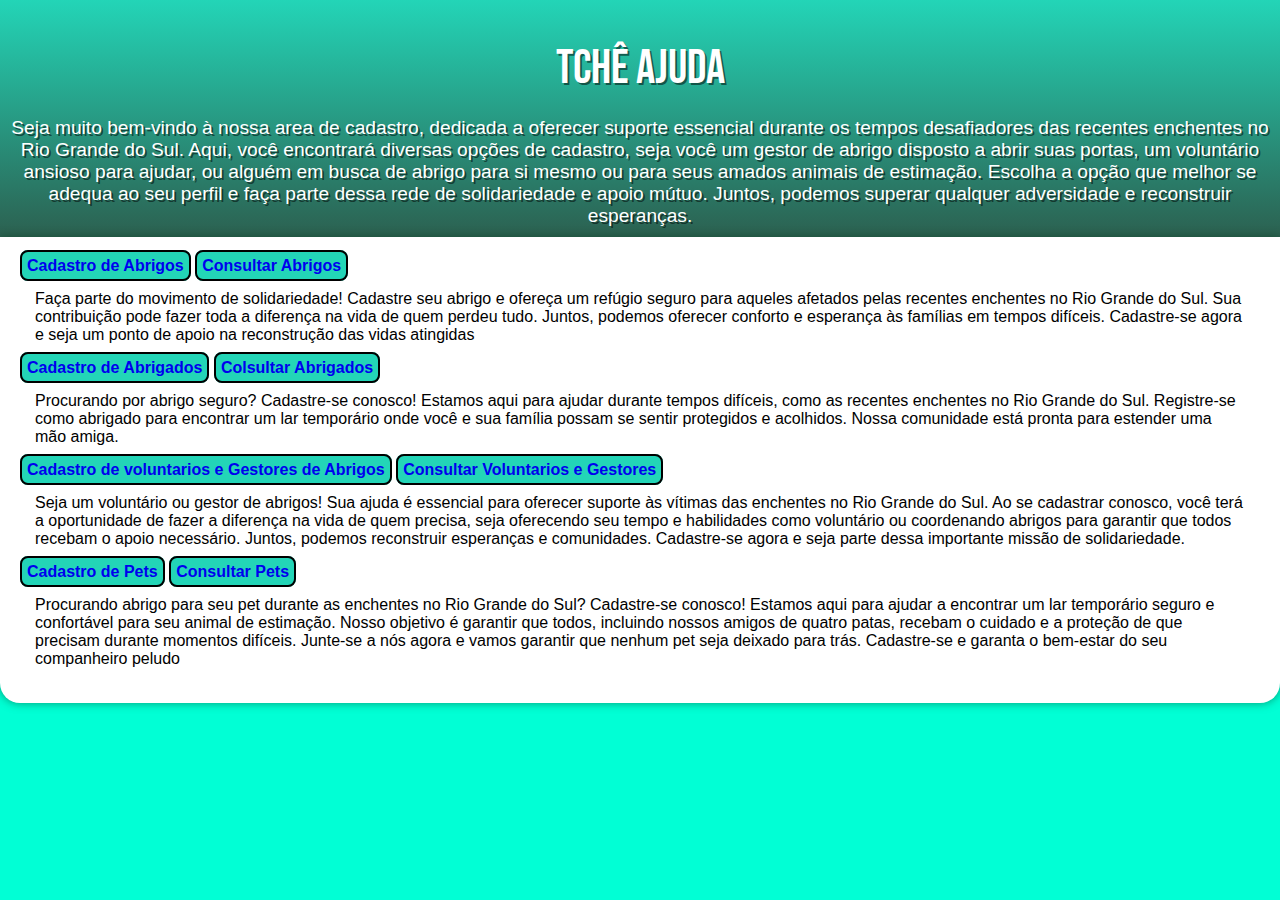
<file: index.html>
<!DOCTYPE html>
<html lang="pt-br">
<head>
    <meta charset="UTF-8">
    <meta name="viewport" content="width=device-width, initial-scale=1.0">
    <link rel="stylesheet" href="css/style.css">
    <title>Tche-Ajuda</title>
</head>
<body>
    <header>
        <h1>Tchê Ajuda</h1>
        <p>Seja muito bem-vindo à nossa area de cadastro, dedicada a oferecer suporte essencial durante os tempos desafiadores das recentes enchentes no Rio Grande do Sul. Aqui, você encontrará diversas opções de cadastro, seja você um gestor de abrigo disposto a abrir suas portas, um voluntário ansioso para ajudar, ou alguém em busca de abrigo para si mesmo ou para seus amados animais de estimação.

            Escolha a opção que melhor se adequa ao seu perfil e faça parte dessa rede de solidariedade e apoio mútuo. Juntos, podemos superar qualquer adversidade e reconstruir esperanças.</p>
    </header>
    <main>
        <div>
            <a href="cadastro/cadAbrigos.html">Cadastro de Abrigos</a> <a href="tabelas/tabelaAbrigos.html">Consultar Abrigos</a>
            <p>Faça parte do movimento de solidariedade! Cadastre seu abrigo e ofereça um refúgio seguro para aqueles afetados pelas recentes enchentes no Rio Grande do Sul. Sua contribuição pode fazer toda a diferença na vida de quem perdeu tudo. Juntos, podemos oferecer conforto e esperança às famílias em tempos difíceis. Cadastre-se agora e seja um ponto de apoio na reconstrução das vidas atingidas</p>
        </div>
        <div>
            <a href="cadastro/cadAbrigados.html">Cadastro de Abrigados</a> <a href="tabelas/tabelaAbrigados.html">Colsultar Abrigados</a>
            <p>Procurando por abrigo seguro? Cadastre-se conosco! Estamos aqui para ajudar durante tempos difíceis, como as recentes enchentes no Rio Grande do Sul. Registre-se como abrigado para encontrar um lar temporário onde você e sua família possam se sentir protegidos e acolhidos. Nossa comunidade está pronta para estender uma mão amiga.</p>
        </div>
        <div>
            <a href="cadastro/cadVoluntario.html">Cadastro de voluntarios e Gestores de Abrigos</a> <a href="tabelas/tabelaVolunGestor.html">Consultar Voluntarios e Gestores</a>
            <p>Seja um voluntário ou gestor de abrigos! Sua ajuda é essencial para oferecer suporte às vítimas das enchentes no Rio Grande do Sul. Ao se cadastrar conosco, você terá a oportunidade de fazer a diferença na vida de quem precisa, seja oferecendo seu tempo e habilidades como voluntário ou coordenando abrigos para garantir que todos recebam o apoio necessário. Juntos, podemos reconstruir esperanças e comunidades. Cadastre-se agora e seja parte dessa importante missão de solidariedade.</p>
        </div>
        <div>
            <a href="cadastro/cadPets.html">Cadastro de Pets</a> <a href="tabelas/tabelaPets.html">Consultar Pets</a>
            <p>Procurando abrigo para seu pet durante as enchentes no Rio Grande do Sul? Cadastre-se conosco! Estamos aqui para ajudar a encontrar um lar temporário seguro e confortável para seu animal de estimação. Nosso objetivo é garantir que todos, incluindo nossos amigos de quatro patas, recebam o cuidado e a proteção de que precisam durante momentos difíceis. Junte-se a nós agora e vamos garantir que nenhum pet seja deixado para trás. Cadastre-se e garanta o bem-estar do seu companheiro peludo</p>
        </div>
    </main>
    <footer>

    </footer>
</body>
</html>
</file>
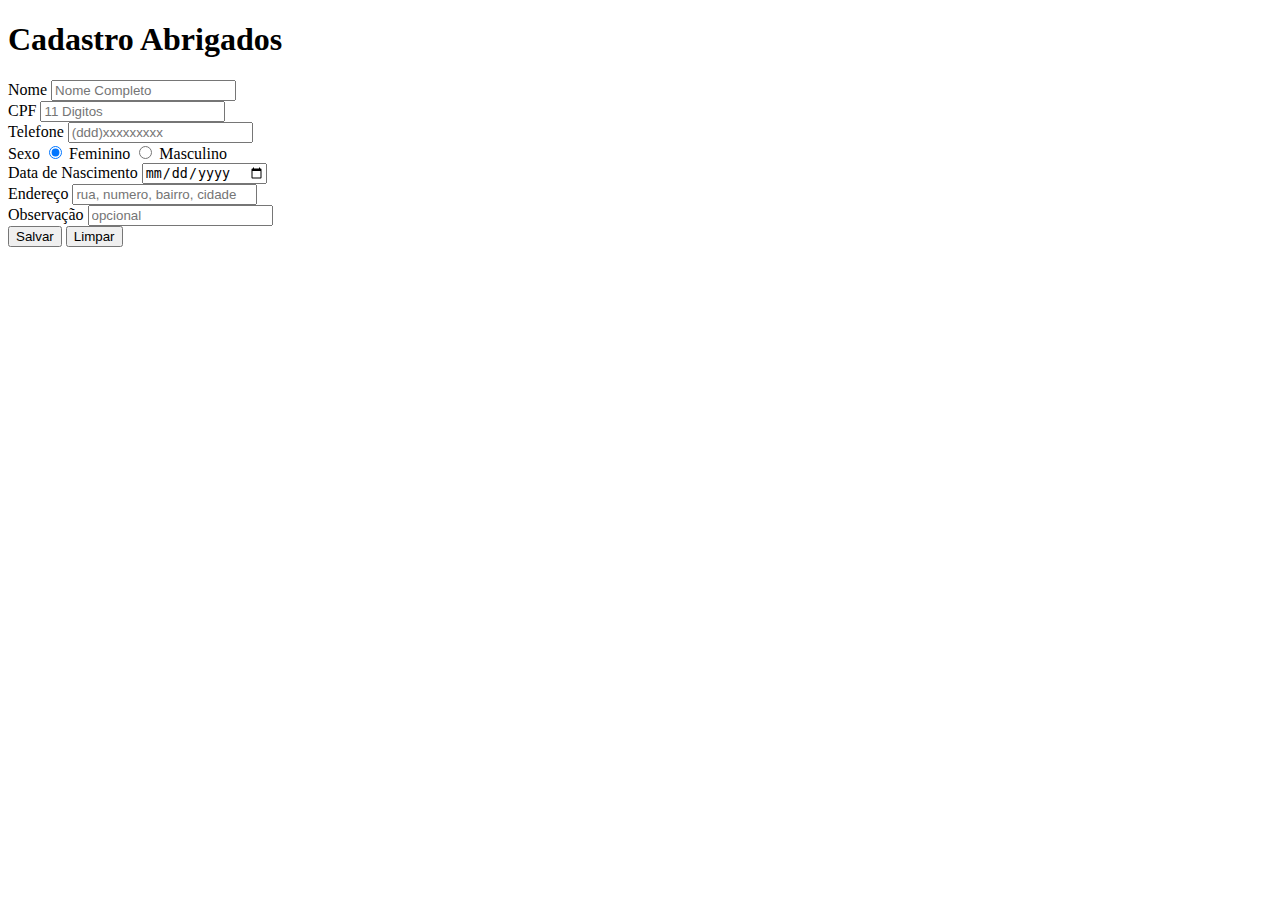
<file: cadAbrigados.html>
<!DOCTYPE html>
<html lang="pt-br">

<head>
    <meta charset="UTF-8">
    <meta name="viewport" content="width=device-width, initial-scale=1.0">
    <title>Abrigados</title>
</head>

<body>
    <header>
        <h1>Cadastro Abrigados</h1>
    </header>
    <main>
        <div>
            <form action="cadastro.php" method="post" autocomplete="on">


                <div>
                    <label for="inome">Nome </label>
                    <input type="text" name="nome" id="inome" required autocomplete="name" maxlength="100"
                        placeholder="Nome Completo">

                </div>

                <div>

                    <label for="icpf">CPF </label>
                    <input type="text" name="cpf" id="icpf" required minlength="11" maxlength="11"
                        placeholder="11 Digitos">

                </div>
                <div>

                    <label for="itelefone">Telefone </label>
                    <input type="text" name="telefone" id="itelefone" placeholder="(ddd)xxxxxxxxx" required minlength="12" maxlength="13">

                </div>
                <div>

                    Sexo
                    <input type="radio" name="sexo" id="ifem" value="F" checked>
                    <label for="ifem">Feminino </label>
                    <input type="radio" name="sexo" id="imasc" value="M">
                    <label for="imasc">Masculino</label>


                </div>
                <div>

                    <label for="idataNasc">Data de Nascimento </label>
                    <input type="date" name="dataNasc" id="idataNasc" required minlength="10" maxlength="10"
                        placeholder="dd/mm/aaaa">

                </div>
                <div>

                    <label for="iendereco">Endereço</label>
                    <input type="text" name="endereco" id="iendereco" required maxlength="200"
                        placeholder="rua, numero, bairro, cidade">

                </div>
                <div>

                    <label for="iobs">Observação </label>
                    <input type="text" name="obs" id="iobs" maxlength="200" placeholder="opcional">

                </div>
                <div>

                    <input type="submit" value="Salvar">
                    <input type="reset" value="Limpar">
                </div>
            </form>
        </div>

    </main>
    <footer>

    </footer>
</body>

</html>
</file>
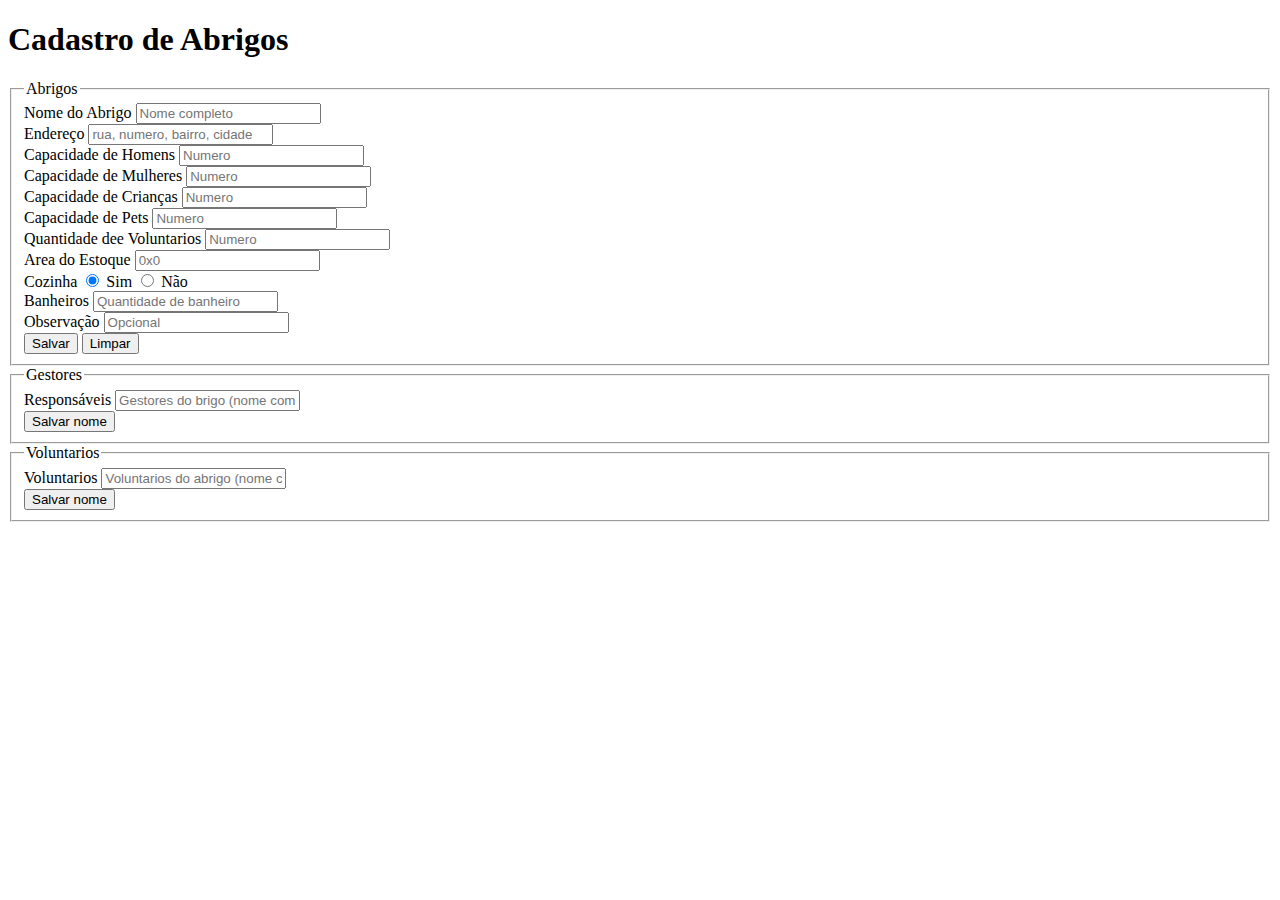
<file: cadAbrigos.html>
<!DOCTYPE html>
<html lang="pt-br">
<head>
    <meta charset="UTF-8">
    <meta name="viewport" content="width=device-width, initial-scale=1.0">
    <title>Cadastro Abrigos</title>
</head>
<body>
    <header>
        <h1>Cadastro de Abrigos</h1>
    </header>
    <main>
        <div>
            <form action="cadastro.php" method="post" autocomplete="on">
                <fieldset>
                    <legend>Abrigos</legend>
                    <div>
                        <label for="inomeAbrig">Nome do Abrigo</label>
                        <input type="text" name="nomeAbrig" id="inomeAbrig" required minlength="2" maxlength="50" placeholder="Nome completo">
                    </div>
                    <div>
                        <label for="iendereco">Endereço</label>
                        <input type="text" name="endereco" id="iendereco" required maxlength="200"  placeholder="rua, numero, bairro, cidade">
                    </div>
                    <div>
                        <label for="icapHomen" >Capacidade de Homens </label>
                        <input type="number" name="capHomem" id="icapHomen" required min="0" step="1"  placeholder="Numero" >
                    </div>
                    <div>
                        <label for="icapMulher">Capacidade de Mulheres</label>
                        <input type="number" name="capMulher" id="icapMulher" required min="0" step="1"  placeholder="Numero">
                    </div>
                    <div>
                        <label for="icapCrianca">Capacidade de Crianças</label>
                        <input type="number" name="capCrianca" id="icapCrianca" required min="0" step="1"  placeholder="Numero">
                    </div>
                    <div>
                        <label for="icapPet">Capacidade de Pets</label>
                        <input type="number" name="capPet" id="icapPet" required min="0" step="1"  placeholder="Numero">
                    </div>
                    <div>
                        <label for="iquantVolun">Quantidade dee Voluntarios</label>
                        <input type="number" name="quantVolun" id="iquantVolun" required min="0" step="1"  placeholder="Numero">
                    </div>
                    <div>
                        <label for="iareaEstoq">Area do Estoque</label>
                        <input type="text" name="areaEstoq" id="iareaEstoq" required minlength="3" placeholder="0x0">
                    </div>
                    <div>
                        Cozinha
                        <input type="radio" name="cozinha" id="isim" checked value="S">
                        <label for="isim">Sim</label>
                        <input type="radio" name="cozinha" id="inao">
                        <label for="inao">Não</label>
                    </div>
                    <div>
                        <label for="ibanheiro">Banheiros</label>
                        <input type="number" name="banheiro" id="ibanheiro"
                        required min="0" placeholder="Quantidade de banheiro">
                        
                    </div>
                    <div>
                        <label for="iobs">Observação</label>
                        <input type="text" name="obs" id="iobs" maxlength="200" placeholder="Opcional">
                    </div>
                    <div>
                        <input type="submit" value="Salvar">
                        <input type="reset" value="Limpar">
                    </div>
                </fieldset>
            </form>
        </div>
        <div>
            <fieldset>
                <legend>Gestores</legend>
                <form action="cadastro.php" method="post" autocomplete="on">
                    <div>
                        <label for="iresponsavel">Responsáveis</label>
                        <input type="text" name="responsavel" id="iresponsavel" required placeholder="Gestores do brigo (nome completo)" autocomplete="name">
                    </div>
                    <div>
                        <input type="submit" value="Salvar nome">
                    </div>
                </fieldset>
                </form>
                        </div>
                        <div>
                <form action="cadastro.php" method="post" autocomplete="on">
                    <fieldset>
                        <legend>Voluntarios</legend>
                        <div>
                            <label for="ivoluntario">Voluntarios</label>
                            <input type="text" name="voluntario" id="ivoluntario" required placeholder="Voluntarios do abrigo (nome completo)" autocomplete="name">
                        </div>
                        <div>
                            <input type="submit" value="Salvar nome">
                        </div>
                    </fieldset>
            </form>
            
        </div>
    </main>
    <footer>

    </footer>
</body>
</html>
</file>
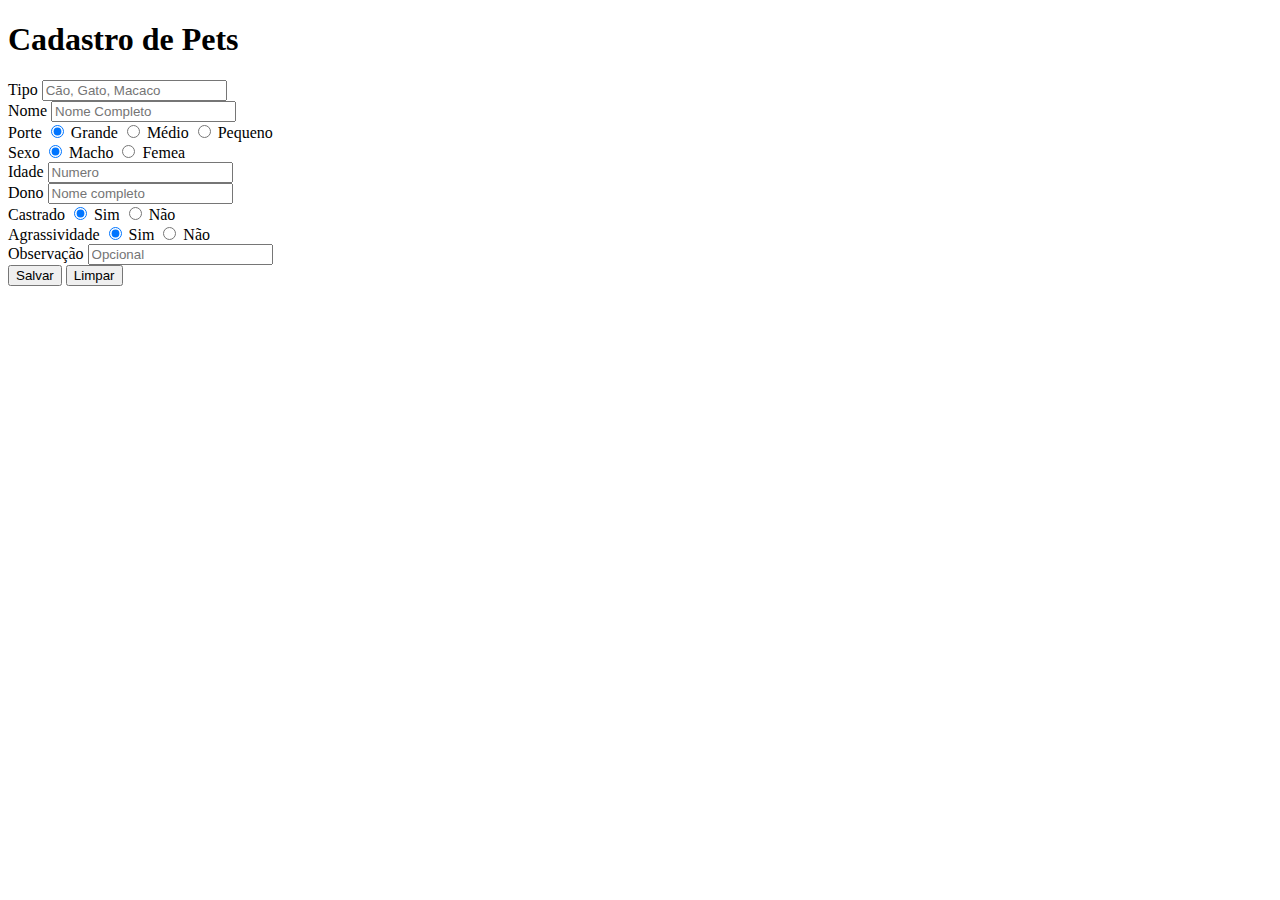
<file: cadPets.html>
<!DOCTYPE html>
<html lang="pt-br">
<head>
    <meta charset="UTF-8">
    <meta name="viewport" content="width=device-width, initial-scale=1.0">
    <title>Cadastro de Pet</title>
</head>
<body>
    <header>
        <h1>Cadastro de Pets</h1>
    </header>
    <main>
        <form action="cadastro.php" method="post" autocomplete="on">
            <div>
                <label for="itipo">Tipo</label>
                <input type="text" name="tipo" id="itipo" required minlength="2" maxlength="20" placeholder="Cão, Gato, Macaco">
            </div>
            <div>
                <label for="inome">Nome</label>
                <input type="text" name="nome" id="inome" required minlength="2" maxlength="30" placeholder="Nome Completo">
            </div>
            <div>
                Porte
                <input type="radio" name="porte" id="igrande" checked>
                <label for="igrande">Grande</label>
                <input type="radio" name="porte" id="imedio">
                <label for="imedio">Médio</label>
                <input type="radio" name="porte" id="ipequeno">
                <label for="ipequeno">Pequeno</label>
            </div>
            <div>
                Sexo
                <input type="radio" name="sexo" id="imacho" checked>
                <label for="imacho">Macho</label>
                <input type="radio" name="sexo" id="ifemea">
                <label for="ifemea">Femea</label>
            </div>
            <div>
                <label for="iidade">Idade</label>
                <input type="number" name="idade" id="iidade" required min="0" placeholder="Numero">
            </div>
            <div>
                <label for="idono">Dono</label>
                <input type="text" name="dono" id="idono" required maxlength="30" placeholder="Nome completo">
            </div>
            <div>
                Castrado
                <input type="radio" name="castrado" id="isim" checked>
                <label for="isim">Sim</label>
                <input type="radio" name="castrado" id="inao">
                <label for="inao">Não</label>
            </div>
            <div>
                Agrassividade
                <input type="radio" name="Agress" id="isimAgress" checked>
                <label for="isimAgress">Sim</label>
                <input type="radio" name="Agress" id="inaoAgress">
                <label for="inaoAgress">Não</label>
            </div>
            <div>
                <label for="iobs">Observação</label>
                <input type="text" name="obs" id="iobs" maxlength="200" placeholder="Opcional">
            </div>
            <div>
                <input type="submit" value="Salvar">
                <input type="reset" value="Limpar">
            </div>
        </form>
    </main>
    <footer>

    </footer>
</body>
</html>
</file>
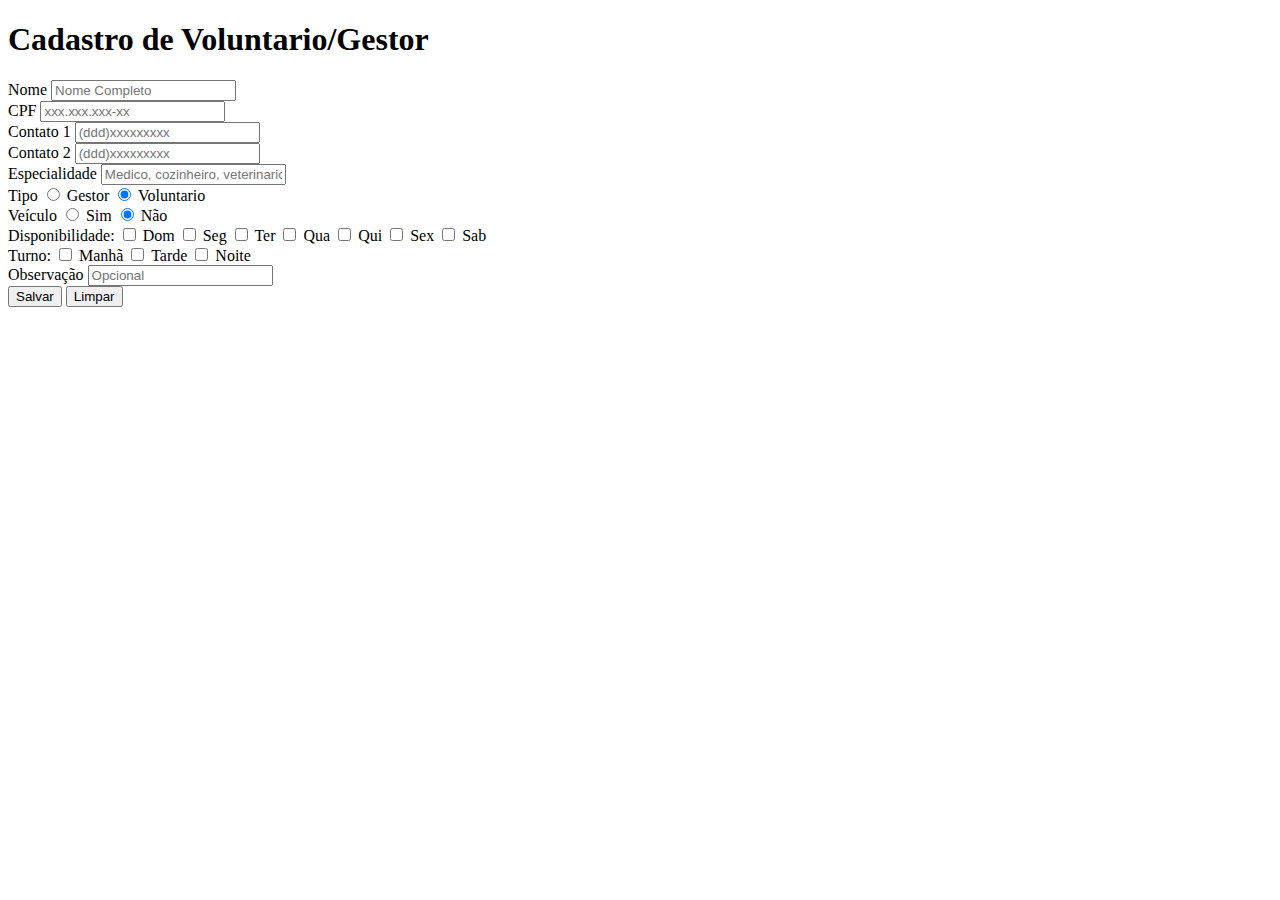
<file: cadVoluntario.html>
<!DOCTYPE html>
<html lang="pt-br">
<head>
    <meta charset="UTF-8">
    <meta name="viewport" content="width=device-width, initial-scale=1.0">
    <title>Cadastro Voluntario e Gestor</title>
</head>
<body>
    <header>
        <h1>Cadastro de Voluntario/Gestor</h1>
    </header>
    <main>
        <div>
            
            <form action="cadastro.php" method="post" autocomplete="on">
                <div>
                    <label for="inome">Nome</label>
                    <input type="text" name="nome" id="inome" required minlength="2" maxlength="30" placeholder="Nome Completo" autocomplete="name">
                </div>
                <div>
                    <label for="icpf">CPF</label>
                    <input type="text" name="cpf" id="icpf" required minlength="14" maxlength="14" placeholder="xxx.xxx.xxx-xx">
                </div>
                <div>
                    <label for="icontato1">Contato 1</label>
                    <input type="text" name="contato1" id="icontato1" required minlength="12" maxlength="13" placeholder="(ddd)xxxxxxxxx" autocomplete="tel-national">
                </div>
                <div>
                    <label for="icontato2">Contato 2</label>
                    <input type="text" name="contato2" id="icontato2" required minlength="12" maxlength="13" placeholder="(ddd)xxxxxxxxx" autocomplete="tel-national">
                </div>
                <div>
                    <label for="iespec">Especialidade</label>
                    <input type="text" name="espec" id="iespec" required maxlength="30" placeholder="Medico, cozinheiro, veterinario">
                </div>
                <div>
                    Tipo
                    <input type="radio" name="tipo" id="igestor">
                    <label for="igestor">Gestor</label>
                    <input type="radio" name="tipo" id="ivoluntario" checked>
                    <label for="ivoluntario">Voluntario</label>
                </div>
                <div>
                   Veículo
                   <input type="radio" name="veiculo" id="isim">
                   <label for="isim">Sim</label>
                   <input type="radio" name="veiculo" id="inao" checked>
                   <label for="inao">Não</label>
                </div>
                <div>
                   Disponibilidade:
                   <input type="checkbox" name="disp" id="idom">
                   <label for="idom">Dom</label>
                   <input type="checkbox" name="disp" id="iseg">
                   <label for="iseg">Seg</label>
                   <input type="checkbox" name="disp" id="iter">
                   <label for="iter">Ter</label>
                   <input type="checkbox" name="disp" id="iqua">
                   <label for="iqua">Qua</label>
                   <input type="checkbox" name="disp" id="iqui">
                   <label for="iqui">Qui</label>
                   <input type="checkbox" name="disp" id="isex">
                   <label for="isex">Sex</label>
                   <input type="checkbox" name="disp" id="isab">
                   <label for="isab">Sab</label>
                </div>
                <div>
                    Turno:
                    <input type="checkbox" name="turno" id="imanha">
                    <label for="imanha">Manhã</label>
                    <input type="checkbox" name="turno" id="itarde">
                    <label for="itarde">Tarde</label>
                    <input type="checkbox" name="turno" id="inoite">
                    <label for="inoite">Noite</label>
                </div>
                <div>
                    <label for="iobs">Observação</label>
                    <input type="text" name="obs" id="iobs" maxlength="200"
                    placeholder="Opcional">
                </div>
                <div>
                    <input type="submit" value="Salvar">
                    <input type="reset" value="Limpar">
                </div>
            </form>
        </div>
    </main>
    <footer>

    </footer>
</body>
</html>
</file>
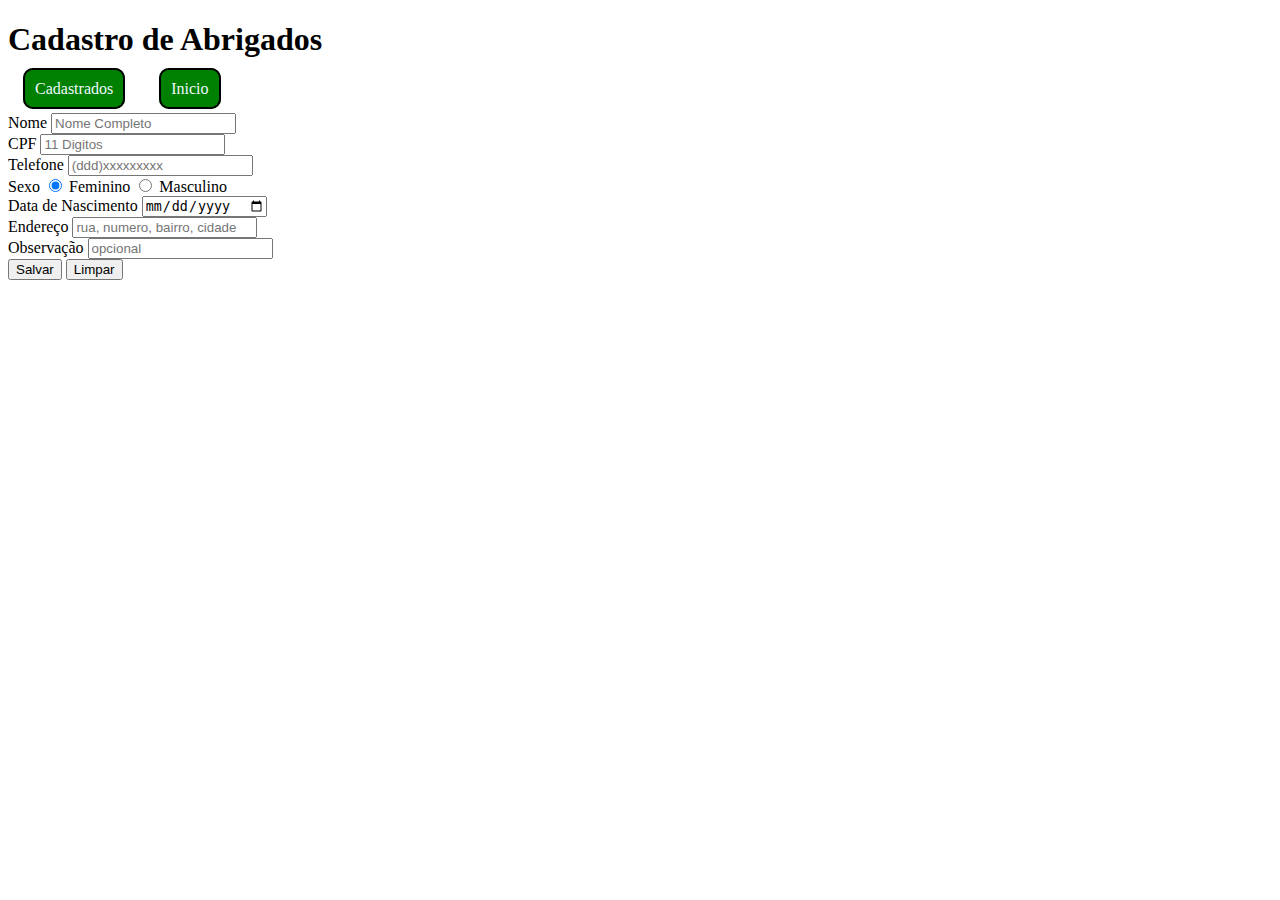
<file: cadastro/cadAbrigados.html>
<!DOCTYPE html>
<html lang="pt-br">

<head>
    <meta charset="UTF-8">
    <meta name="viewport" content="width=device-width, initial-scale=1.0">
    <link rel="stylesheet" href="../css/styleCad.css">
    <title>Abrigados</title>
</head>

<body>
    <header>
        <h1>Cadastro de Abrigados</h1>       
    </header>
    <nav>
        <a href="../tabelas/tabelaAbrigados.html">Cadastrados</a>
        <a href="../index.html">Inicio</a>

    </nav>
    <main>
        <div>
            <form action="cadastro.php" method="post" autocomplete="on">


                <div>
                    <label for="inome">Nome </label>
                    <input type="text" name="nome" id="inome" required autocomplete="name" maxlength="100"
                        placeholder="Nome Completo">

                </div>

                <div>

                    <label for="icpf">CPF </label>
                    <input type="text" name="cpf" id="icpf" required minlength="11" maxlength="11"
                        placeholder="11 Digitos">

                </div>
                <div>

                    <label for="itelefone">Telefone </label>
                    <input type="text" name="telefone" id="itelefone" placeholder="(ddd)xxxxxxxxx" required minlength="12" maxlength="13">

                </div>
                <div>

                    Sexo
                    <input type="radio" name="sexo" id="ifem" value="F" checked>
                    <label for="ifem">Feminino </label>
                    <input type="radio" name="sexo" id="imasc" value="M">
                    <label for="imasc">Masculino</label>


                </div>
                <div>

                    <label for="idataNasc">Data de Nascimento </label>
                    <input type="date" name="dataNasc" id="idataNasc" required minlength="10" maxlength="10"
                        placeholder="dd/mm/aaaa">

                </div>
                <div>

                    <label for="iendereco">Endereço</label>
                    <input type="text" name="endereco" id="iendereco" required maxlength="200"
                        placeholder="rua, numero, bairro, cidade">

                </div>
                <div>

                    <label for="iobs">Observação </label>
                    <input type="text" name="obs" id="iobs" maxlength="200" placeholder="opcional">

                </div>
                <div>

                    <input type="submit" value="Salvar">
                    <input type="reset" value="Limpar">
                </div>
            </form>
        </div>

    </main>
    <footer>

    </footer>
</body>

</html>
</file>
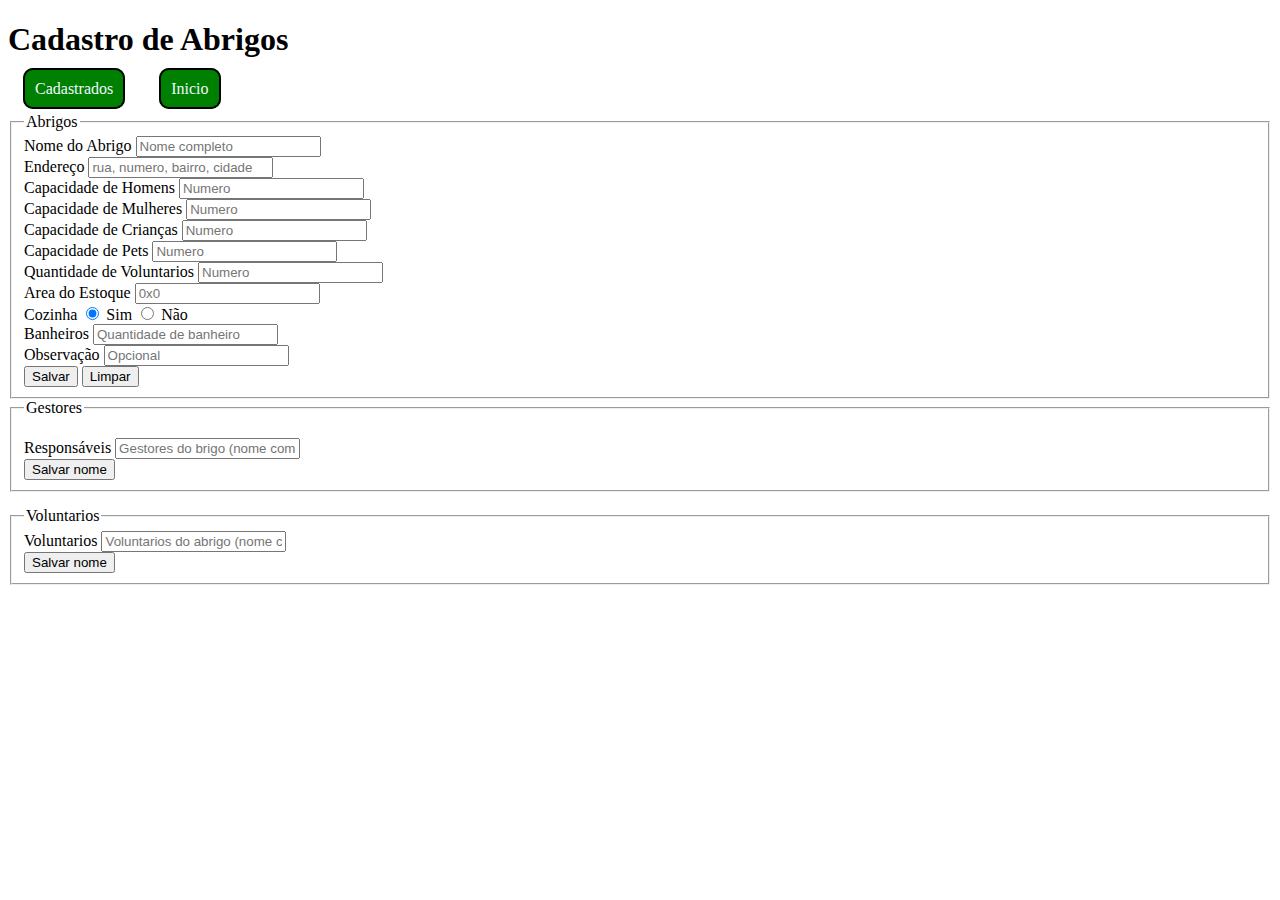
<file: cadastro/cadAbrigos.html>
<!DOCTYPE html>
<html lang="pt-br">
<head>
    <meta charset="UTF-8">
    <meta name="viewport" content="width=device-width, initial-scale=1.0">
    <link rel="stylesheet" href="../css/styleCad.css">
    <title>Cadastro Abrigos</title>
</head>
<body>
    <header>
        <h1>Cadastro de Abrigos</h1>
    </header>
    <nav>
        <a href="../tabelas/tabelaAbrigos.html">Cadastrados</a>
        <a href="../index.html">Inicio</a>
    </nav>
    <main>
        <div>
            <form action="cadastro.php" method="post" autocomplete="on">
                <fieldset>
                    <legend>Abrigos</legend>
                    <div>
                        <label for="inomeAbrig">Nome do Abrigo</label>
                        <input type="text" name="nomeAbrig" id="inomeAbrig" required minlength="2" maxlength="50" placeholder="Nome completo">
                    </div>
                    <div>
                        <label for="iendereco">Endereço</label>
                        <input type="text" name="endereco" id="iendereco" required maxlength="200"  placeholder="rua, numero, bairro, cidade">
                    </div>
                    <div>
                        <label for="icapHomen" >Capacidade de Homens </label>
                        <input type="number" name="capHomem" id="icapHomen" required min="0" step="1"  placeholder="Numero" >
                    </div>
                    <div>
                        <label for="icapMulher">Capacidade de Mulheres</label>
                        <input type="number" name="capMulher" id="icapMulher" required min="0" step="1"  placeholder="Numero">
                    </div>
                    <div>
                        <label for="icapCrianca">Capacidade de Crianças</label>
                        <input type="number" name="capCrianca" id="icapCrianca" required min="0" step="1"  placeholder="Numero">
                    </div>
                    <div>
                        <label for="icapPet">Capacidade de Pets</label>
                        <input type="number" name="capPet" id="icapPet" required min="0" step="1"  placeholder="Numero">
                    </div>
                    <div>
                        <label for="iquantVolun">Quantidade de Voluntarios</label>
                        <input type="number" name="quantVolun" id="iquantVolun" required min="0" step="1"  placeholder="Numero">
                    </div>
                    <div>
                        <label for="iareaEstoq">Area do Estoque</label>
                        <input type="text" name="areaEstoq" id="iareaEstoq" required minlength="3" placeholder="0x0">
                    </div>
                    <div>
                        Cozinha
                        <input type="radio" name="cozinha" id="isim" checked value="S">
                        <label for="isim">Sim</label>
                        <input type="radio" name="cozinha" id="inao">
                        <label for="inao">Não</label>
                    </div>
                    <div>
                        <label for="ibanheiro">Banheiros</label>
                        <input type="number" name="banheiro" id="ibanheiro"
                        required min="0" placeholder="Quantidade de banheiro">
                        
                    </div>
                    <div>
                        <label for="iobs">Observação</label>
                        <input type="text" name="obs" id="iobs" maxlength="200" placeholder="Opcional">
                    </div>
                    <div>
                        <input type="submit" value="Salvar">
                        <input type="reset" value="Limpar">
                    </div>
                </fieldset>
            </form>
        </div>
        <div>
            <fieldset>
                <legend>Gestores</legend>
                <form action="cadastro.php" method="post" autocomplete="on">
                    <div>
                        <label for="iresponsavel">Responsáveis</label>
                        <input type="text" name="responsavel" id="iresponsavel" required placeholder="Gestores do brigo (nome completo)" autocomplete="name">
                    </div>
                    <div>
                        <input type="submit" value="Salvar nome">
                    </div>
                </fieldset>
                </form>
                        </div>
                        <div>
                <form action="cadastro.php" method="post" autocomplete="on">
                    <fieldset>
                        <legend>Voluntarios</legend>
                        <div>
                            <label for="ivoluntario">Voluntarios</label>
                            <input type="text" name="voluntario" id="ivoluntario" required placeholder="Voluntarios do abrigo (nome completo)" autocomplete="name">
                        </div>
                        <div>
                            <input type="submit" value="Salvar nome">
                        </div>
                    </fieldset>
            </form>
            
        </div>
    </main>
    <footer>

    </footer>
</body>
</html>
</file>
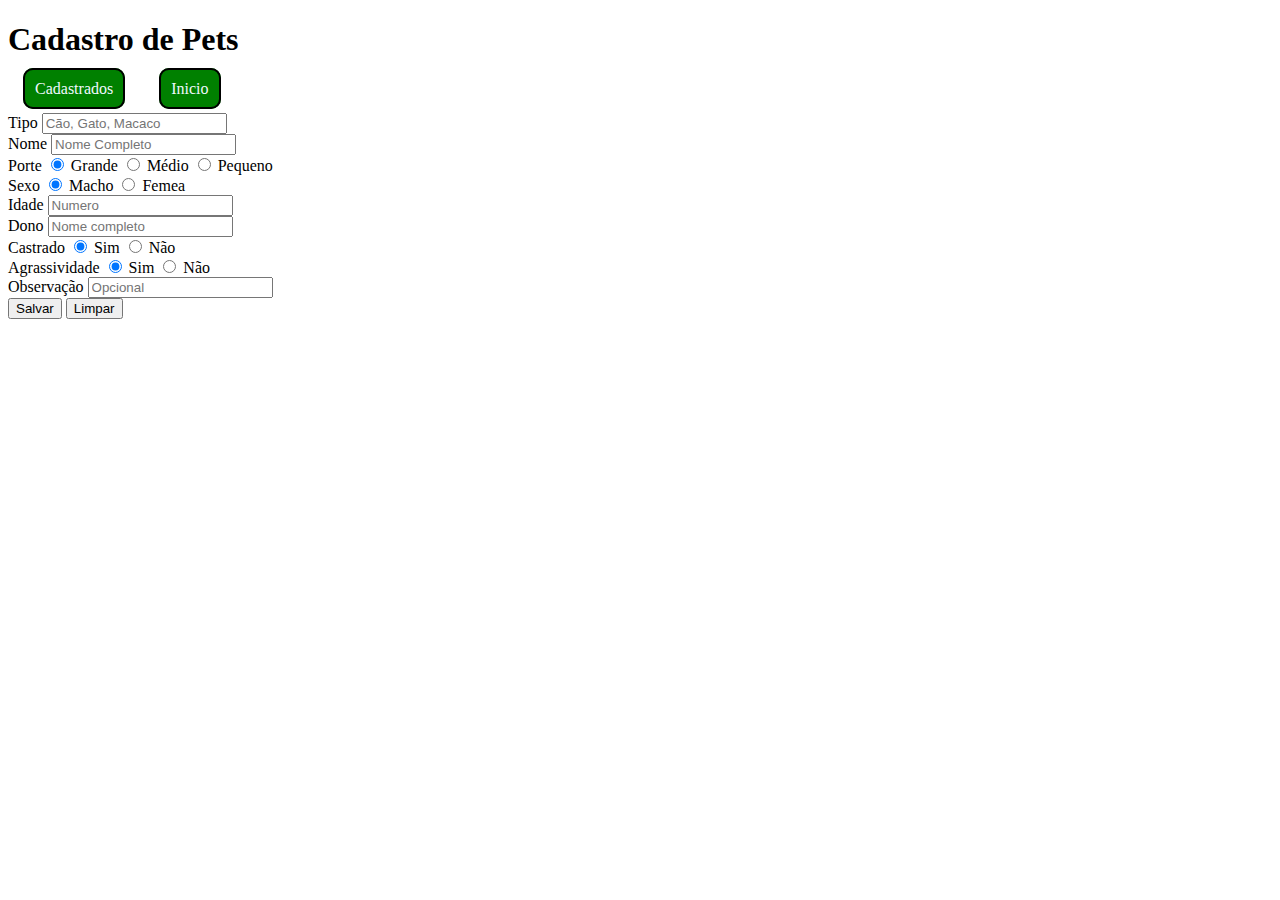
<file: cadastro/cadPets.html>
<!DOCTYPE html>
<html lang="pt-br">
<head>
    <meta charset="UTF-8">
    <meta name="viewport" content="width=device-width, initial-scale=1.0">
    <link rel="stylesheet" href="../css/styleCad.css">
    <title>Cadastro de Pet</title>
</head>
<body>
    <header>
        <h1>Cadastro de Pets</h1>
    </header>
    <nav>
        <a href="../tabelas/tabelaPets.html">Cadastrados</a>
        <a href="../index.html">Inicio</a>
    </nav>
    <main>
        <form action="cadastro.php" method="post" autocomplete="on">
            <div>
                <label for="itipo">Tipo</label>
                <input type="text" name="tipo" id="itipo" required minlength="2" maxlength="20" placeholder="Cão, Gato, Macaco">
            </div>
            <div>
                <label for="inome">Nome</label>
                <input type="text" name="nome" id="inome" required minlength="2" maxlength="30" placeholder="Nome Completo">
            </div>
            <div>
                Porte
                <input type="radio" name="porte" id="igrande" checked>
                <label for="igrande">Grande</label>
                <input type="radio" name="porte" id="imedio">
                <label for="imedio">Médio</label>
                <input type="radio" name="porte" id="ipequeno">
                <label for="ipequeno">Pequeno</label>
            </div>
            <div>
                Sexo
                <input type="radio" name="sexo" id="imacho" checked>
                <label for="imacho">Macho</label>
                <input type="radio" name="sexo" id="ifemea">
                <label for="ifemea">Femea</label>
            </div>
            <div>
                <label for="iidade">Idade</label>
                <input type="number" name="idade" id="iidade" required min="0" placeholder="Numero">
            </div>
            <div>
                <label for="idono">Dono</label>
                <input type="text" name="dono" id="idono" required maxlength="30" placeholder="Nome completo">
            </div>
            <div>
                Castrado
                <input type="radio" name="castrado" id="isim" checked>
                <label for="isim">Sim</label>
                <input type="radio" name="castrado" id="inao">
                <label for="inao">Não</label>
            </div>
            <div>
                Agrassividade
                <input type="radio" name="Agress" id="isimAgress" checked>
                <label for="isimAgress">Sim</label>
                <input type="radio" name="Agress" id="inaoAgress">
                <label for="inaoAgress">Não</label>
            </div>
            <div>
                <label for="iobs">Observação</label>
                <input type="text" name="obs" id="iobs" maxlength="200" placeholder="Opcional">
            </div>
            <div>
                <input type="submit" value="Salvar">
                <input type="reset" value="Limpar">
            </div>
        </form>
    </main>
    <footer>

    </footer>
</body>
</html>
</file>
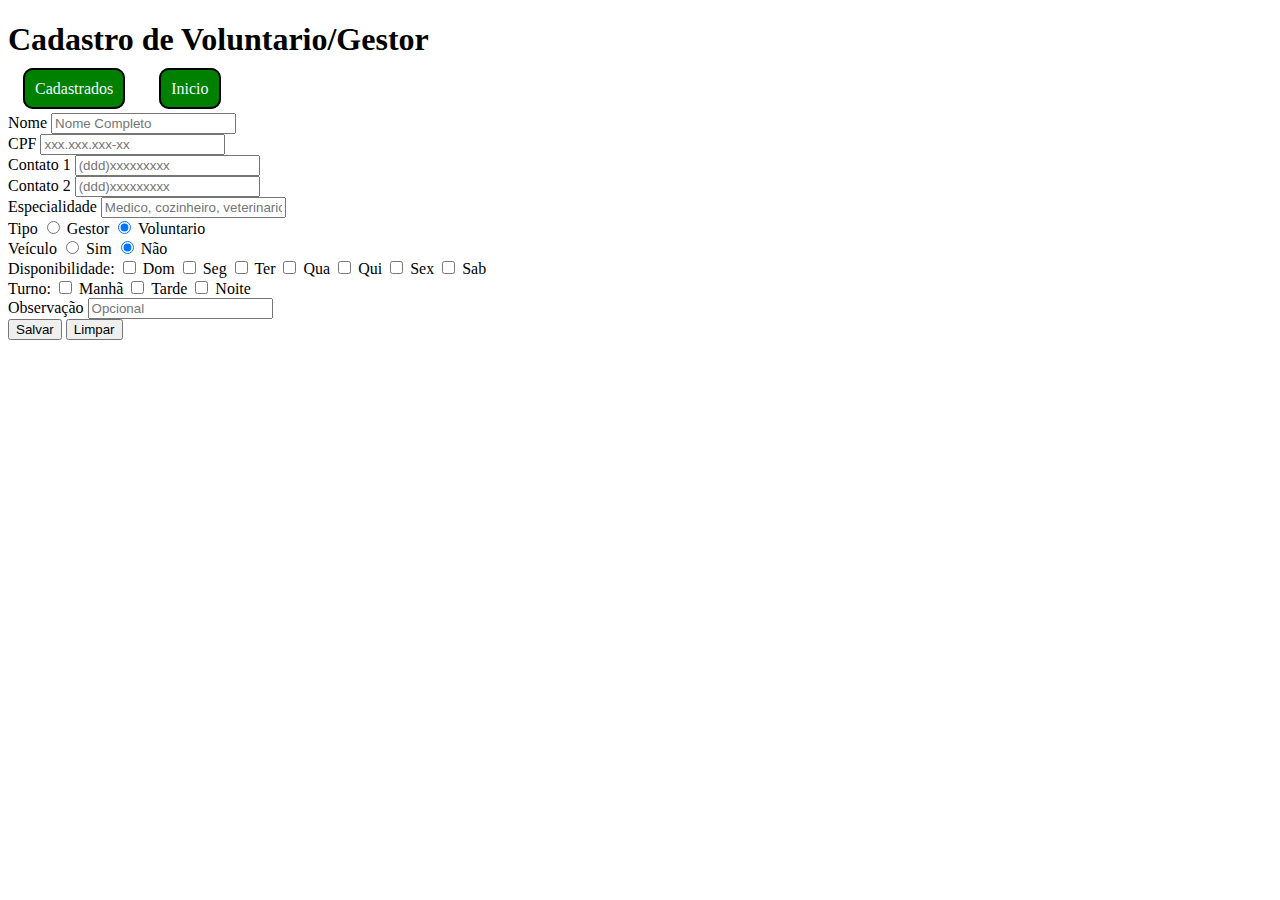
<file: cadastro/cadVoluntario.html>
<!DOCTYPE html>
<html lang="pt-br">
<head>
    <meta charset="UTF-8">
    <meta name="viewport" content="width=device-width, initial-scale=1.0">
    <link rel="stylesheet" href="../css/styleCad.css">
    <title>Cadastro Voluntario e Gestor</title>
</head>
<body>
    <header>
        <h1>Cadastro de Voluntario/Gestor</h1>
    </header>
    <nav>
        <a href="../tabelas/tabelaVolunGestor.html">Cadastrados</a>
        <a href="../index.html">Inicio</a>
    </nav>
    <main>
        <div>
            
            <form action="cadastro.php" method="post" autocomplete="on">
                <div>
                    <label for="inome">Nome</label>
                    <input type="text" name="nome" id="inome" required minlength="2" maxlength="30" placeholder="Nome Completo" autocomplete="name">
                </div>
                <div>
                    <label for="icpf">CPF</label>
                    <input type="text" name="cpf" id="icpf" required minlength="14" maxlength="14" placeholder="xxx.xxx.xxx-xx">
                </div>
                <div>
                    <label for="icontato1">Contato 1</label>
                    <input type="text" name="contato1" id="icontato1" required minlength="12" maxlength="13" placeholder="(ddd)xxxxxxxxx" autocomplete="tel-national">
                </div>
                <div>
                    <label for="icontato2">Contato 2</label>
                    <input type="text" name="contato2" id="icontato2" required minlength="12" maxlength="13" placeholder="(ddd)xxxxxxxxx" autocomplete="tel-national">
                </div>
                <div>
                    <label for="iespec">Especialidade</label>
                    <input type="text" name="espec" id="iespec" required maxlength="30" placeholder="Medico, cozinheiro, veterinario">
                </div>
                <div>
                    Tipo
                    <input type="radio" name="tipo" id="igestor">
                    <label for="igestor">Gestor</label>
                    <input type="radio" name="tipo" id="ivoluntario" checked>
                    <label for="ivoluntario">Voluntario</label>
                </div>
                <div>
                   Veículo
                   <input type="radio" name="veiculo" id="isim">
                   <label for="isim">Sim</label>
                   <input type="radio" name="veiculo" id="inao" checked>
                   <label for="inao">Não</label>
                </div>
                <div>
                   Disponibilidade:
                   <input type="checkbox" name="disp" id="idom">
                   <label for="idom">Dom</label>
                   <input type="checkbox" name="disp" id="iseg">
                   <label for="iseg">Seg</label>
                   <input type="checkbox" name="disp" id="iter">
                   <label for="iter">Ter</label>
                   <input type="checkbox" name="disp" id="iqua">
                   <label for="iqua">Qua</label>
                   <input type="checkbox" name="disp" id="iqui">
                   <label for="iqui">Qui</label>
                   <input type="checkbox" name="disp" id="isex">
                   <label for="isex">Sex</label>
                   <input type="checkbox" name="disp" id="isab">
                   <label for="isab">Sab</label>
                </div>
                <div>
                    Turno:
                    <input type="checkbox" name="turno" id="imanha">
                    <label for="imanha">Manhã</label>
                    <input type="checkbox" name="turno" id="itarde">
                    <label for="itarde">Tarde</label>
                    <input type="checkbox" name="turno" id="inoite">
                    <label for="inoite">Noite</label>
                </div>
                <div>
                    <label for="iobs">Observação</label>
                    <input type="text" name="obs" id="iobs" maxlength="200"
                    placeholder="Opcional">
                </div>
                <div>
                    <input type="submit" value="Salvar">
                    <input type="reset" value="Limpar">
                </div>
            </form>
        </div>
    </main>
    <footer>

    </footer>
</body>
</html>
</file>
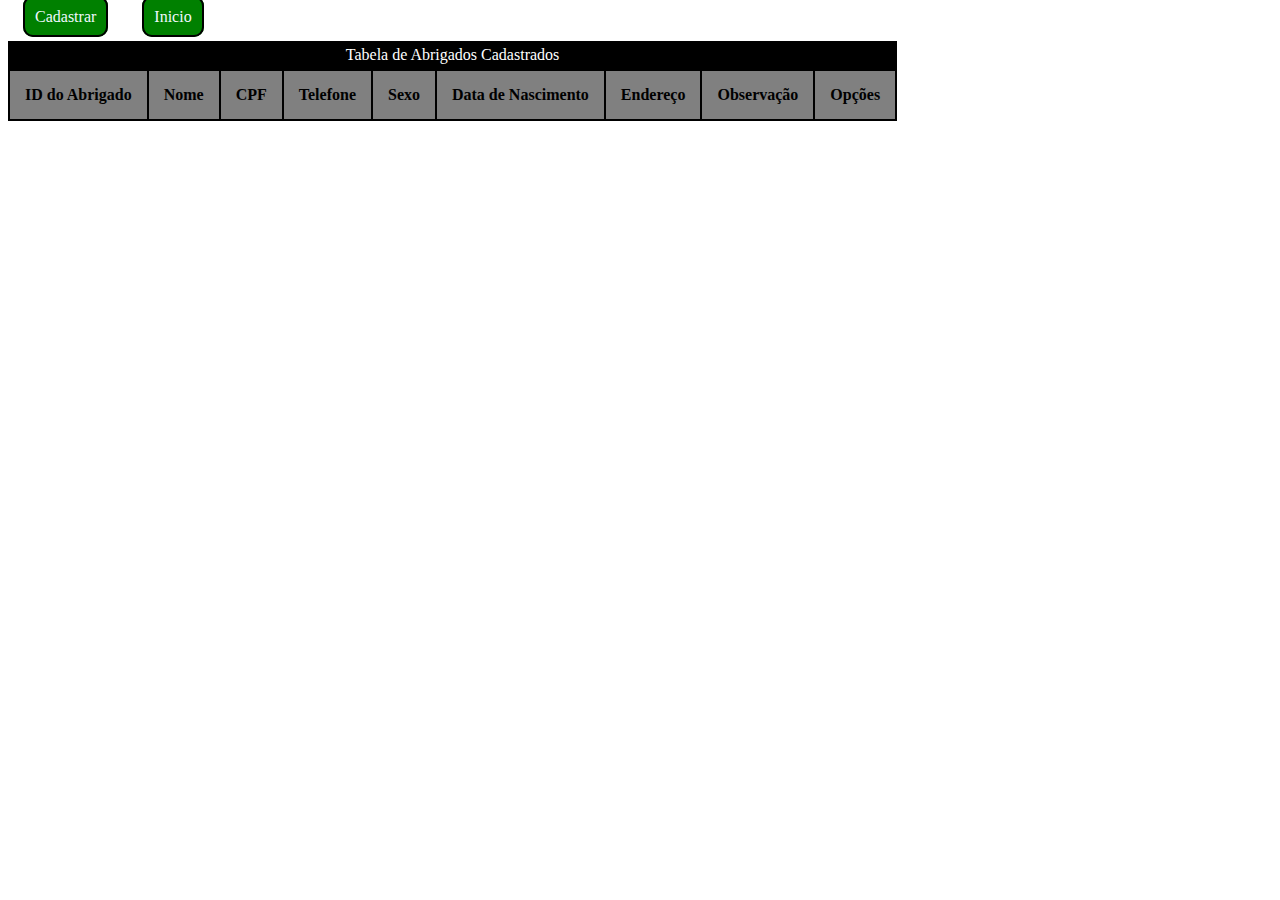
<file: tabelas/tabelaAbrigados.html>
<!DOCTYPE html>
<html lang="pt-br">

<head>
    <meta charset="UTF-8">
    <meta name="viewport" content="width=device-width, initial-scale=1.0">
    <link rel="stylesheet" href="../css/styleTables.css">
    <title>Tabela de abrigados</title>
</head>

<body>
    <header>
       
    </header>
    <nav>
        <a href="../cadastro/cadAbrigados.html">Cadastrar</a>
        <a href="../index.html">Inicio</a>
    </nav>
    <main>
        <table class="table">
            <caption>Tabela de Abrigados Cadastrados</caption>
            <thead>
                <tr>
                    <th scope="col">ID do Abrigado</th>
                    <th scope="col">Nome</th>
                    <th scope="col">CPF</th>
                    <th scope="col">Telefone</th>
                    <th scope="col">Sexo</th>
                    <th scope="col">Data de Nascimento</th>
                    <th scope="col">Endereço</th>
                    <th scope="col">Observação</th>
                    <th scope="col">Opções</th>
                </tr>
            </thead>
    </main>
    <footer>

    </footer>
</body>

</html>
</file>
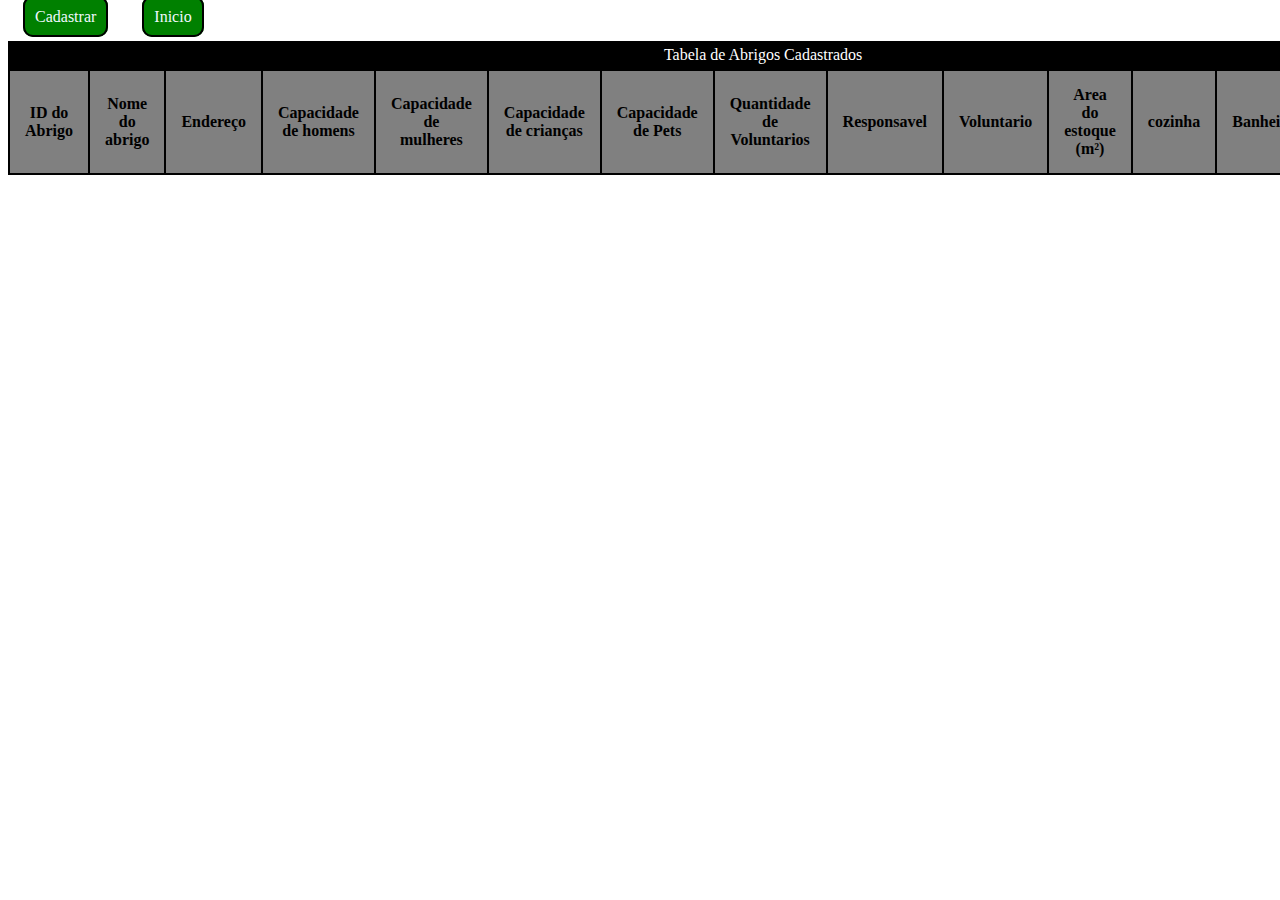
<file: tabelas/tabelaAbrigos.html>
<!DOCTYPE html>
<html lang="pt-br">
<head>
    <meta charset="UTF-8">
    <meta name="viewport" content="width=device-width, initial-scale=1.0">
    <link rel="stylesheet" href="../css/styleTables.css">
    <title>Abrigos cadastrados</title>
</head>
<body>
    <header>
       
    </header>
    <nav>
        <a href="../cadastro/cadAbrigos.html">Cadastrar</a>
        <a href="../index.html">Inicio</a>
    </nav>
    <main>
        <table class="table">
            <caption>Tabela de Abrigos Cadastrados</caption>
            <thead>
                <tr>
                    <th scope="col">ID do Abrigo</th>
                    <th scope="col">Nome do abrigo</th>
                    <th scope="col">Endereço</th>
                    <th scope="col">Capacidade de homens</th>
                    <th scope="col">Capacidade de mulheres</th>
                    <th scope="col">Capacidade de crianças </th>
                    <th scope="col">Capacidade de Pets</th>
                    <th scope="col">Quantidade de Voluntarios</th>
                    <th scope="col">Responsavel</th>
                    <th scope="col">Voluntario</th>
                    <th scope="col">Area do estoque (m²)</th>
                    <th scope="col">cozinha</th>
                    <th scope="col">Banheiros</th>
                    <th scope="col">Observações</th>
                    <th scope="col">Opções</th>
                </tr>
            </thead>
    </main>
    <footer>

    </footer>
</body>
</html>
</file>
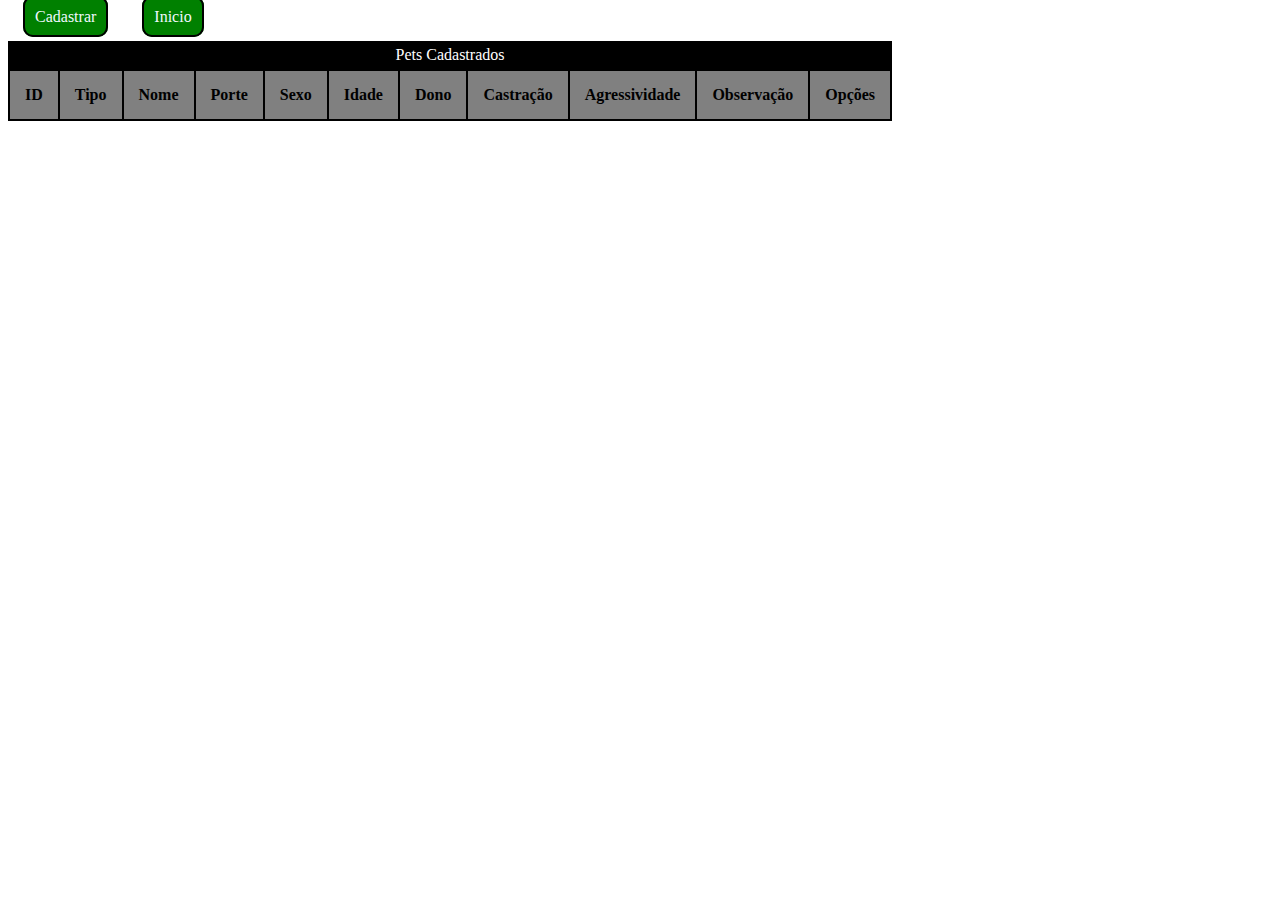
<file: tabelas/tabelaPets.html>
<!DOCTYPE html>
<html lang="pt-br">
<head>
    <meta charset="UTF-8">
    <meta name="viewport" content="width=device-width, initial-scale=1.0">
    <link rel="stylesheet" href="../css/styleTables.css">
    <title>Pets Cadastrados</title>
</head>
<body>
    <header>

    </header>
    <nav>
        <a href="../cadastro/cadPets.html">Cadastrar</a>
        <a href="../index.html">Inicio</a>
    </nav>
    <main>
        <table class="table">
            <caption>Pets Cadastrados</caption>
            <thead>
                <tr>
                    <th scope="col">ID</th>
                    <th scope="col">Tipo</th>
                    <th scope="col">Nome</th>
                    <th scope="col">Porte</th>
                    <th scope="col">Sexo</th>
                    <th scope="col">Idade</th>
                    <th scope="col">Dono</th>
                    <th scope="col">Castração</th>
                    <th scope="col">Agressividade</th>
                    <th scope="col">Observação</th>
                    <th scope="col">Opções</th>
                </tr>
            </thead>
    </main>
    <footer>
        
    </footer>
</body>
</html>
</file>
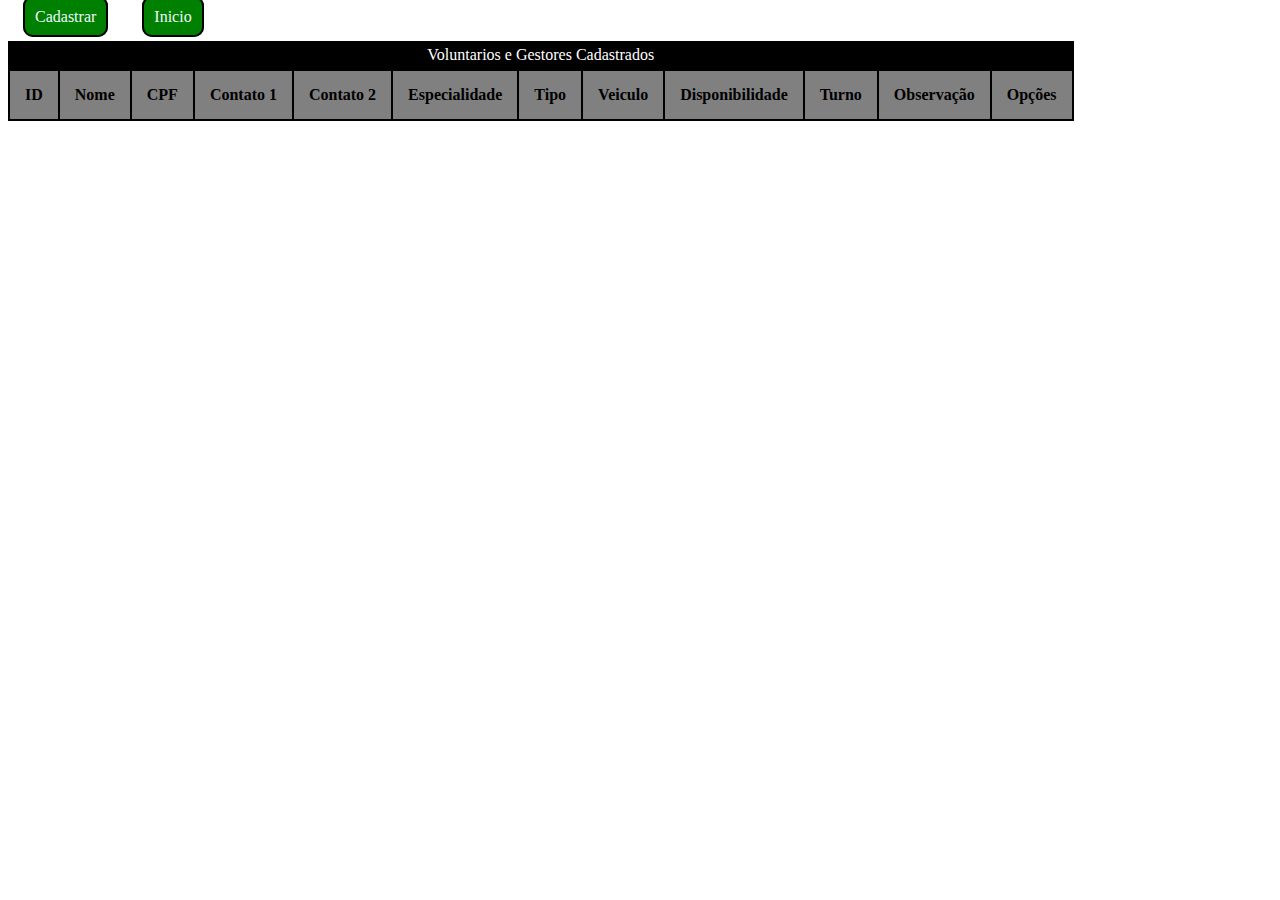
<file: tabelas/tabelaVolunGestor.html>
<!DOCTYPE html>
<html lang="en">
<head>
    <meta charset="UTF-8">
    <meta name="viewport" content="width=device-width, initial-scale=1.0">
    <link rel="stylesheet" href="../css/styleTables.css">
    <title>Voluntarios e Gestores Cadastrados</title>
</head>
<body>
    <header>

    </header>
    <nav>
        <a href="../cadastro/cadVoluntario.html">Cadastrar</a>
        <a href="../index.html">Inicio</a>
    </nav>
    <main>
        <table class="table">
            <caption>Voluntarios e Gestores Cadastrados</caption>
            <thead>
                <tr>
                    <th scope="col">ID</th>
                    <th scope="col">Nome</th>
                    <th scope="col">CPF</th>
                    <th scope="col">Contato 1</th>
                    <th scope="col">Contato 2</th>
                    <th scope="col">Especialidade</th>
                    <th scope="col">Tipo</th>
                    <th scope="col">Veiculo</th>
                    <th scope="col">Disponibilidade</th>
                    <th scope="col">Turno</th>
                    <th scope="col">Observação</th>
                    <th scope="col">Opções</th>
                </tr>
            </thead>
    </main>
    <footer>
        
    </footer>
</body>
</html>
</file>
<file: css/style.css>
@charset "UTF-8";
@import url('https://fonts.googleapis.com/css2?family=Bebas+Neue&display=swap');

:root{
    --cor0: #01FFD5;
    --cor1: #23D5B7;
    --cor2: #39AA97;
    --cor3: #408075;
    --cor4: #2C6050;

    --fonte-padrao: Arial, Verdana, Helvetica, sans-serif;
    --fonte-destaque: 'Bebas Neue', 'Cursive';
}
*{
    margin: 0px;
    padding: 0px;
}
body{
    background-color: var(--cor0);
    font-family: var(--fonte-padrao);
}
header{
    background-color: var(--cor3);
    min-height: 150px;
    text-align: center;
    
    padding-top: 40px;
    background-image: linear-gradient(to bottom, var(--cor1), var(--cor4));
}
header > h1 {
    color: white;
    font-family: var(--fonte-destaque);
    font-size: 3em;
    font-weight: normal;
    margin-bottom: 20px;
    text-shadow: 2px 2px 0px rgba(0, 0, 0, 0.527);
}
header > p{
    color: white;
    font-family: var(--fonte-padrao);
    font-size: 1.2em;
    max-width: 1300px;
    padding-left: 10px;
    padding-right: 10px;
    margin: auto;
    padding-bottom: 10px;
    text-shadow: 2px 2px 0px rgba(0, 0, 0, 0.527);
}


main{
    background-color: white;
    min-width: 300px;
    max-width: 1350px;
    margin: auto;
    padding: 20px;
    box-shadow: 0px 0px 10px #063d1e88;
    margin-bottom: 30px;
    border-radius: 0px 0px 20px 20px;
}
body > main > div > a{
    text-decoration: none;
    background-color: var(--cor1);
    border: 2px black solid;
    border-radius: 8px;
    padding: 5px;
    font-weight: bold
    
}
body > main > div > a:hover{
    background-color: var(--cor2);
    color: var(--cor4);
    transition-duration: 0.5s;
}
body > main > div > p{
    margin: 15px;
}
</file>
<file: css/styleCad.css>
nav > a{
    text-decoration: none;
    border: 2px solid black;
    padding: 10px;
    margin: 15px;
    background-color: green;
    color: aliceblue;
    border-radius: 10px;
    margin-bottom: 10px;

}
nav > a:hover{
    background-color: rgb(68, 102, 17);
    color: aqua;
}
form{
    margin-top: 15px;
}
</file>
<file: css/styleTables.css>
table{
    border-collapse: collapse;
    margin-top: 15px;
}
caption{
   
    background-color: black;
    color: white;
    padding: 5px;
}
tr:nth-child(even){
    background-color: rgb(206, 206, 205);
}
thead > tr > th{
    background-color: grey;
}
tr > th,td{
    border: 2px solid black;
    padding: 15px;
}
div.container{
    overflow-x: auto;

}
nav > a{
    text-decoration: none;
    border: 2px solid black;
    padding: 10px;
    margin: 15px;
    background-color: green;
    color: aliceblue;
    border-radius: 10px;

}
nav > a:hover{
    background-color: rgb(68, 102, 17);
    color: aqua;
}
</file>
